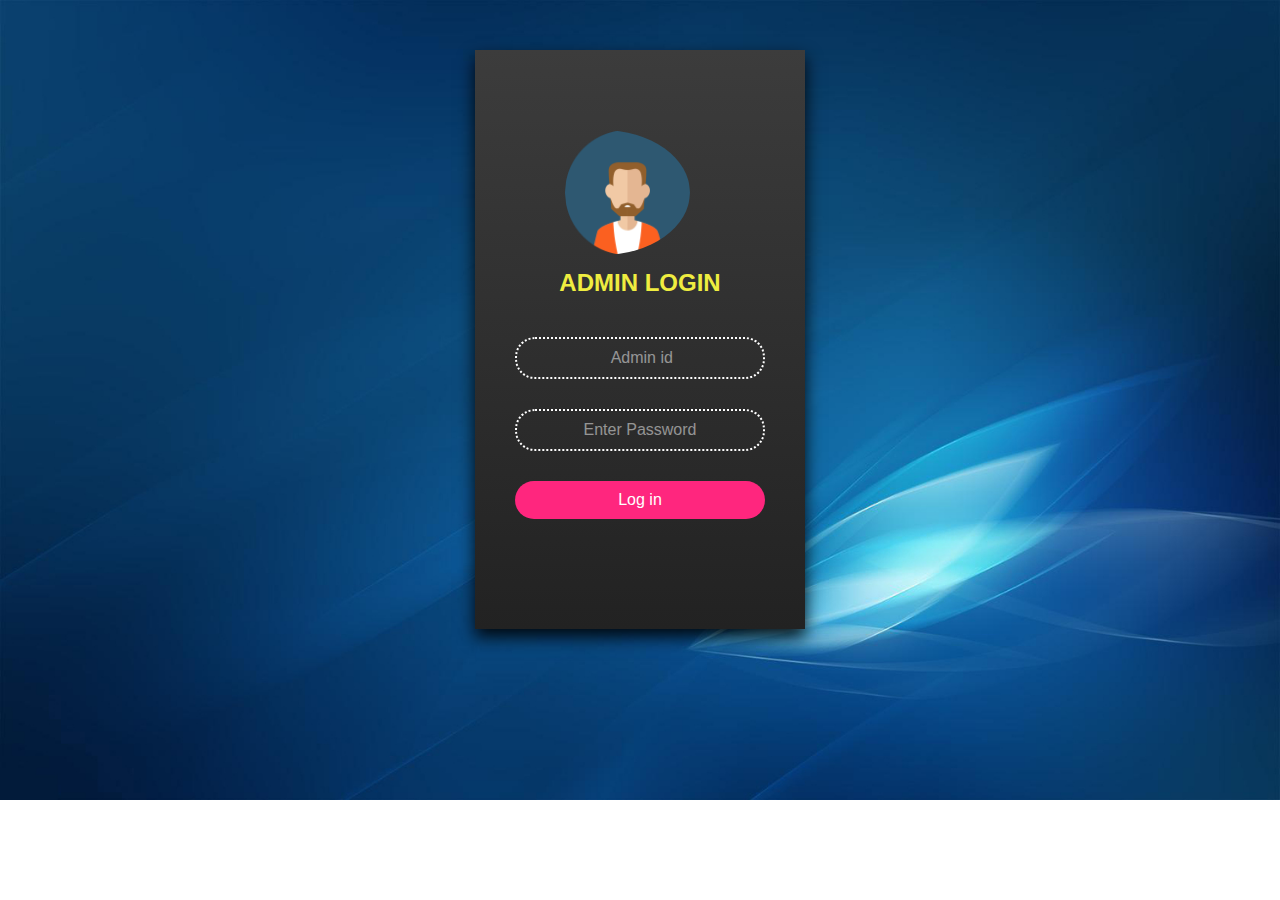
<file: admin/adminlogin.html>
<!DOCTYPE html>
<html>
    <head>
        <title>admin log in</title>
        <style>
            body
            {
                background-image: url(bg.png);
                background-size: cover;
                background-repeat: no-repeat;
                margin: 0;
                padding: 0;
                font-family: Arial, Helvetica, sans-serif;
            }
            .login
            {
                margin: auto;
                width: 250px;
                box-shadow: 0px 8px 16px 0px rgba(0,0,0,0.9);
                padding: 80px 40px;
                margin-top: 50px;
                background: linear-gradient(top, #3c3c3c 0%, #222222 100%);
                background: -webkit-linear-gradient(top, #3c3c3c 0%, #222222 100%);
            }
            h2
            {
                margin: 0 0 30px 0;
                padding: 10px;
                color: #efed40;
                text-align: center;
            }
            input{
                width: 100%;
                margin-bottom: 30px;

            }
            input[type=text],input[type=password]
            {
                border: none;
                outline: none;;
                border: 2px #fff dotted;
                background: transparent;
                border-radius: 20px;
                box-sizing: border-box;
                color: #fff;
                font-size: 16px;
                padding: 10px;
                text-align: center;
            }
            ::placeholder
            {
                color: rgba(255,255,255,0.5);
                text-align: center;
            }
            input[type=submit]
            {
                border: none;
                outline: thick;
                padding: 10px;
                color: #fff;
                font-size: 16px;
                font-family: Arial, Helvetica, sans-serif;
                background: #ff267e;
                cursor: pointer;
                border-radius: 20px;

            }
            input[type=submit]:hover
            {
                background: #efed40;
                color: #262626;
            }
            /* Center the avatar image inside this container */
.imgcontainer {
  text-align: center;

}

/* Avatar image */
img.avatar {
    padding-left: 50px;
  position: center;
  width: 50%;
  border-radius: 80%;
}

        </style>
    </head>

    
    
    <body>
            
        <div class="login">
            <img src="avatar.png" alt="Avatar" class="avatar">
            <h2> ADMIN LOGIN </h2>
            <div class="imgcontainer">
                
              </div>
            <form class="box" action="adminvalid.php" method="POST">
                <input type="text" name="id" placeholder=" Admin id">
                <input type="password" name="password" placeholder="Enter Password">
                <input type="submit" name="login" value="Log in">
            </form>
        </div>


    </body>

        
        
</html>
</file>
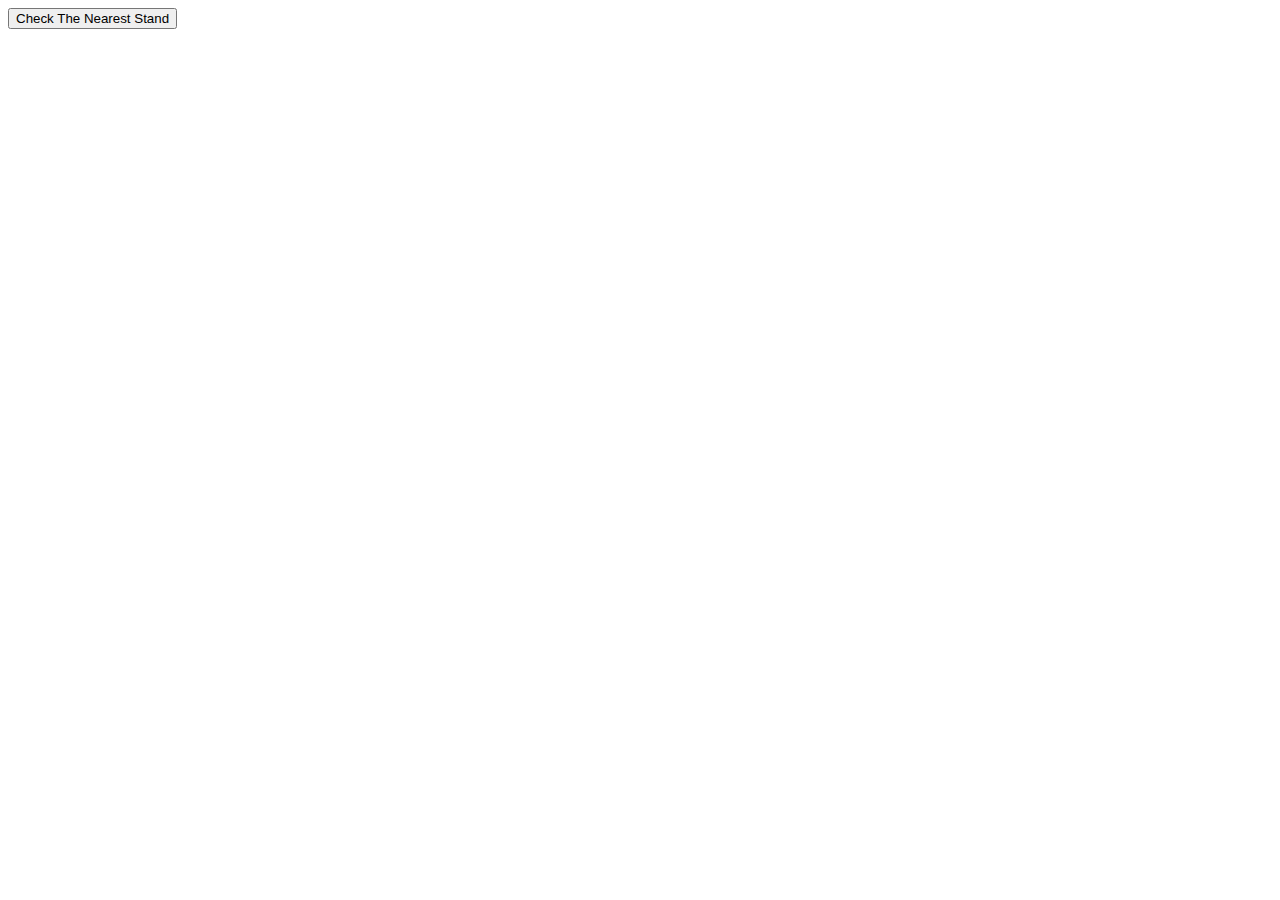
<file: client/map.html>
<!DOCTYPE html>
<html lang="en">
<head>
    <title>Map</title>
    </head>
    <body>
<button id = "find-me">Check The Nearest Stand</button><br/>
<p id = "status"></p>
<a id = "map-link" target="_blank"></a>


<script type="text/javascript">

function geoFindMe() {

const status = document.querySelector('#status');
const mapLink = document.querySelector('#map-link');

mapLink.href = '';
mapLink.textContent = '';

function success(position) {
  const latitude  = position.coords.latitude;
  const longitude = position.coords.longitude;

  status.textContent = '';
  mapLink.href = `https://www.openstreetmap.org/#map=18/${latitude}/${longitude}`;
  window.open('https://www.openstreetmap.org/#map=18/${latitude}/${longitude}');
  

}

function error() {
  status.textContent = 'Unable to retrieve your location';
}

if (!navigator.geolocation) {
  status.textContent = 'Geolocation is not supported by your browser';
} else {
  status.textContent = 'Locating…';
  navigator.geolocation.getCurrentPosition(success, error);
}

}

document.querySelector('#find-me').addEventListener('click', geoFindMe);


</script>
    </body>
    </html>
</file>
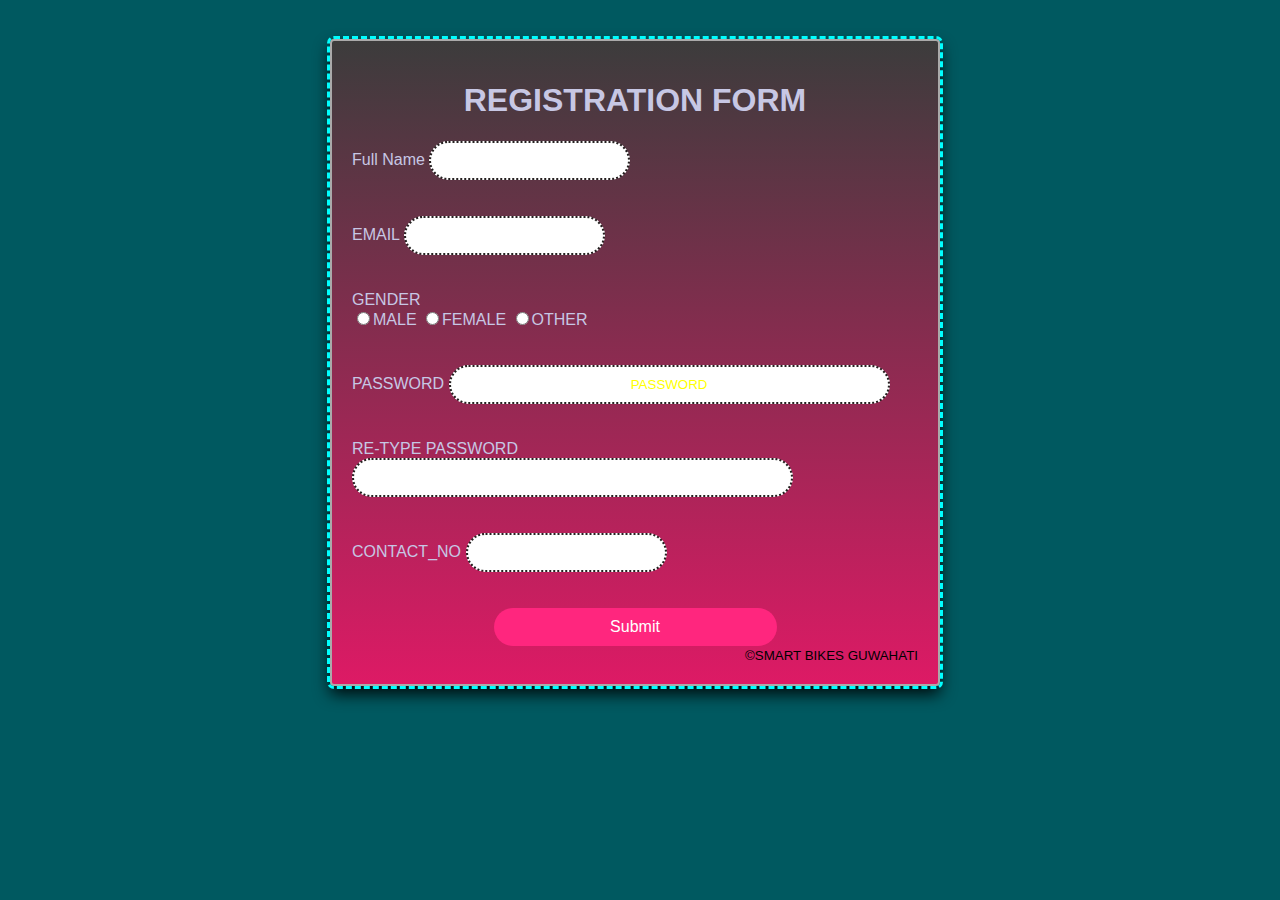
<file: client/signup.html>
<!DOCTYPE html>
<html lang="en">
<head>
    <meta charset="UTF-8">
    <meta name="viewport" content="width=device-width, initial-scale=1.0">
    <title>create account</title>
    <link rel="stylesheet" href="css-20191015T025017Z-001\signup.css">
</head>
<body>
    
        <div class="container">
            
            <div class="panel">
                <div class="panel panel-primary">
                    <div class="panel-heading">
                        <div class="box">
                            <h1>REGISTRATION FORM</h1>
                        
                        <div class="panel-body">
                            <form action="register.php" method="post">
                                <div class="form-group1">
                                    <label>Full Name</label>
                                    <input type="text" class="form-control" name="Name">
                                </div>
                                <br><br>
                                <div class="form-group2">
                                    <label>EMAIL</label>
                                    <input type="email" class="form-control" name="email"  pattern="[a-z0-9._%+-]+@[a-z0-9.-]+\.[a-z]{2,3}$">
                                </div>
                                <br><br>
                                <div class="form-group3">
                                    <label>GENDER</label><br>
                                    <label for="male" class="radio-inline"><input type="radio" name="gender" id="male" value="m">MALE</label>
                                    <label for="female" class="radio-inline"><input type="radio" name="gender" id="female" value="f">FEMALE</label>
                                    <label for="other" class="radio-inline"><input type="radio" name="gender" id="other" value="o">OTHER</label>
                                </div>
                                <br><br>
                                <div class="form-group4">
                                    <label> PASSWORD</label>
                                    <input type="password" class="form-control" name="password" placeholder="PASSWORD" size="50"pattern="{6}">
                                </div>
                                <br><br>
                                <div class="form-group5">
                                    <label>RE-TYPE PASSWORD</label>
                                    <input type="password" class="form-control" name="password2" size="50" pattern="{6}">
                                    
                                </div>
                                <br><br>
                                <div class="form-group6">
                                    <label>CONTACT_NO</label>
                                    <input type="number" class="form-control" name="contact" size="80"pattern="[789][0-9]{10}">
                                </div>
                                <br><br>
                                <div class="btn">
                                    <input type="submit" class="btn-success" >
                                
                                </div>
                            </form>
                            
                        </div>
                        <div class="panel-footer ">
                            <small>&copy;SMART BIKES GUWAHATI</small>
                        </div>
                        </div>
                        </div>
                        </div>
                        </div>
    </div>
</body>

</html>
</file>
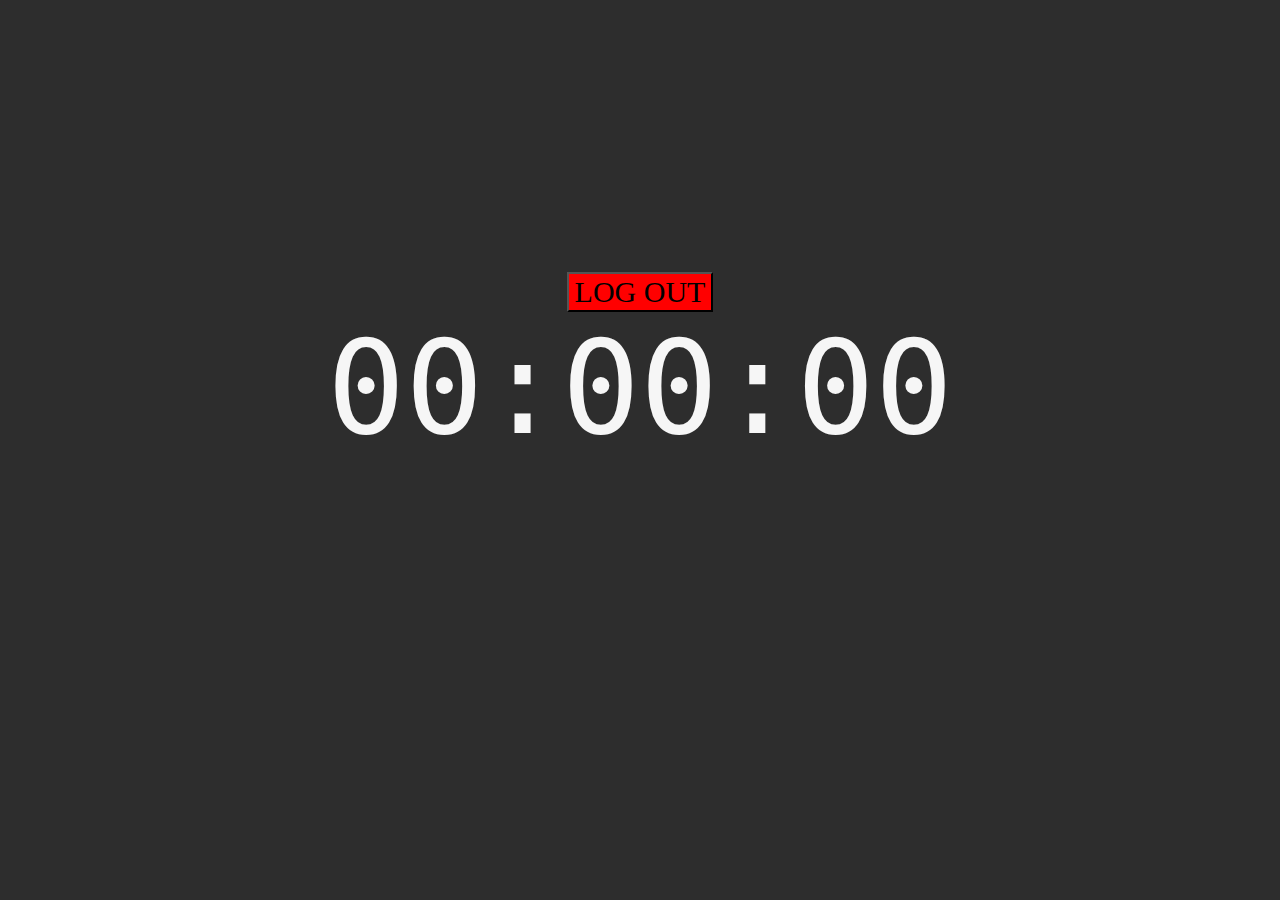
<file: client/stopwatch.html>
<!DOCTYPE html>
<html lang="en">
<head>
    <meta charset="UTF-8">
    <title>Stopwatch</title>
    <style type="text/css">
    body{
        background: #2d2d2d;
        color: #f6f6f6;
        display: flex;
        flex-direction: column;
        align-items: center;
        justify-content: center;
        height: 80vh;
    }

    .stopwatch {
        font-size: 10em;
        font-family: monospace;
    }
    button{
        background-color: red;
        font-size: 30px;
        font-family: fantasy;
    }
    </style>
</head>
<body onload="start()">
<div class="controls">
<button onclick="stop()">LOG OUT</button>

</div>
<div class="stopwatch">00:00:00</div>
<script type="text/javascript">
        var s = 0, m = 0, h= 0;
        var timer;
        var stopwatchEl = document.querySelector('.stopwatch');
        function start() {
            timer = setInterval(run, 1000);
        }
        function run() {
            stopwatchEl.textContent = h + ":" + m + ":" + s;
            s++;
            if(s==60){
                s = 0;
                m++;
            }
            if(m==60){
                m = 0;
                h++;
            }
        }
        function stop()
        {
           var id = $
            if(code == 1234)
             {
            clearInterval(timer);
            timer = false;
            s = 0;
            m = 0;
            s = 0;
             }
             else
             {
                 document.write("Codes not matched")
             }
        }
</script>

</body>

</html>
</file>
